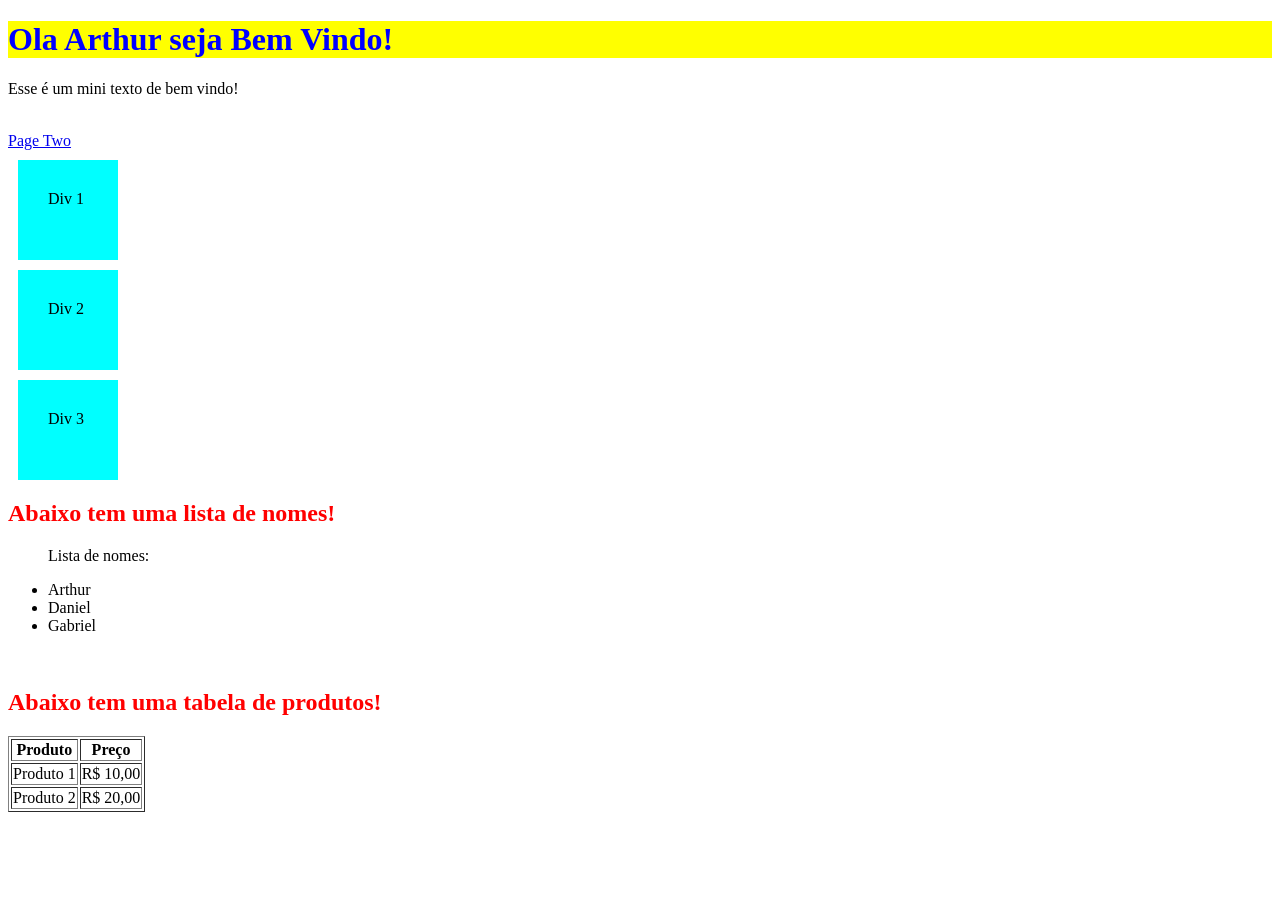
<file: index.html>
<!DOCTYPE html>
<html lang="pt-br">
<head>
    <meta charset="UTF-8">
    <meta name="viewport" content="width=device-width, initial-scale=1.0">
    <title>Minha primeira Página</title>
    <link rel="stylesheet" href="style.css">
</head>
<body>
   

    <h1>Ola Arthur seja Bem Vindo!</h1>  
    <p>Esse é um mini texto de bem vindo!</p>
    <br>
    <a href="page2.html">Page Two</a>
    <br>

    <div>Div 1</div>
    <div>Div 2</div>
    <div>Div 3</div>

    <h2>Abaixo tem uma lista de nomes!</h2>
    <ul> 
        <p>Lista de nomes:</p>
        <li>Arthur</li>
        <li>Daniel</li>
        <li>Gabriel</li>
    </ul>
    <br>
    <h2>Abaixo tem uma tabela de produtos!</h2>
    <table border ="1">
        <tr>
            <th>Produto</th>
            <th>Preço</th>
        </tr>
        <tr>
            <td>Produto 1</td>
            <td>R$ 10,00</td>
        </tr>
        <tr>
            <td>Produto 2</td>
            <td>R$ 20,00</td>
        </tr>
    </table>
</body>
</html>
</file>
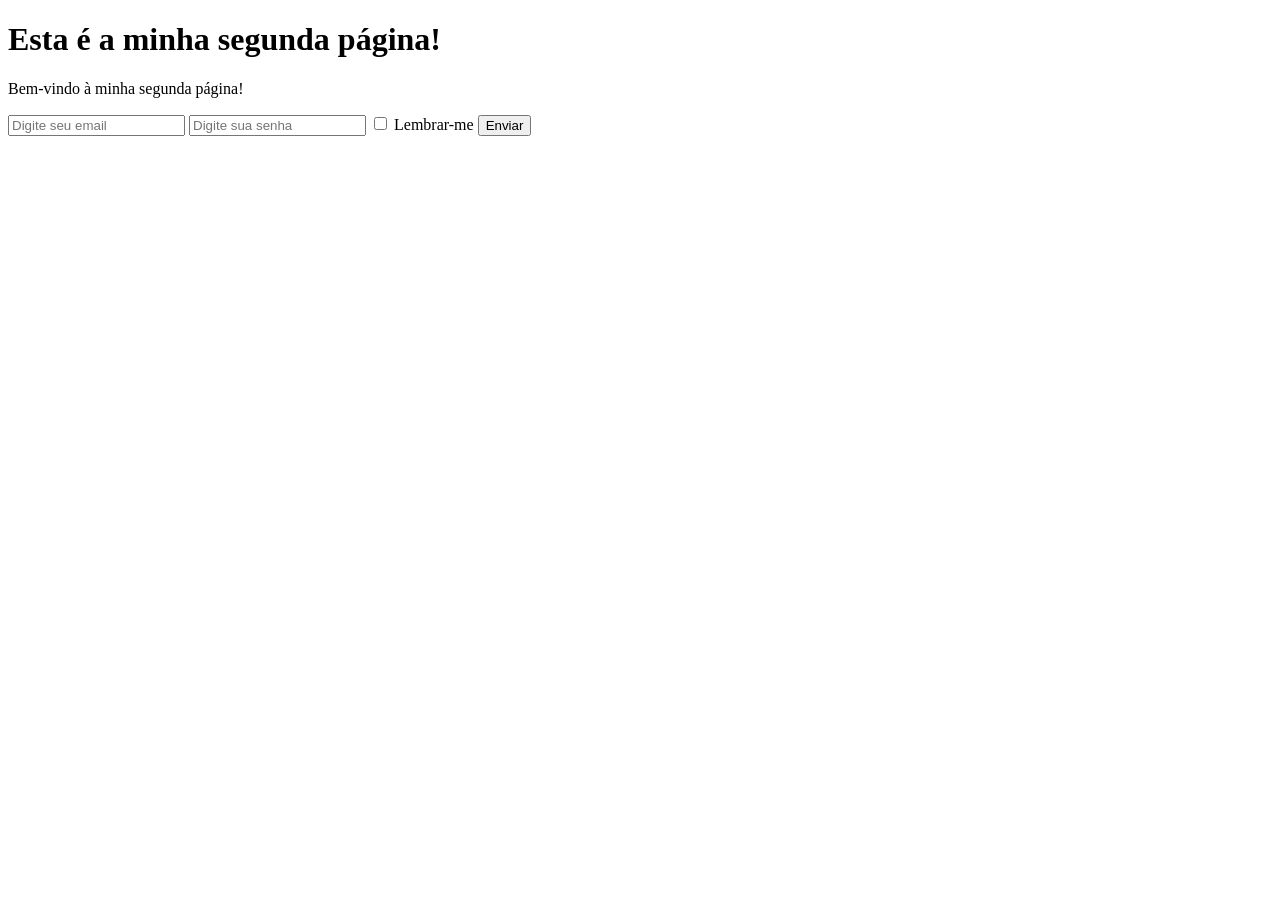
<file: page2.html>
<!DOCTYPE html>
<html lang="en">
<head>
    <meta charset="UTF-8">
    <meta name="viewport" content="width=device-width, initial-scale=1.0">
    <title>Minha Segunda Página</title>
</head>
<body>
    <h1>Esta é a minha segunda página!</h1>
    <p>Bem-vindo à minha segunda página!</p>

    <form action="https://google.com.br/search" method="GET">
        <input type="email" placeholder="Digite seu email">
        <input type="password" placeholder="Digite sua senha">
        <input type="checkbox" id="remember">
        <label for="remember">Lembrar-me</label>
        <button type="submit">Enviar</button>
    </form>
</body>
</html>
</file>
<file: style.css>
h1{
    background-color: yellow;
    color: blue;
}
h2{
    color: red;
}
div{
    background-color: aqua;  
    height: 40px;
    width: 40px;  
    padding: 30px;
    margin: 10px;
}
</file>
